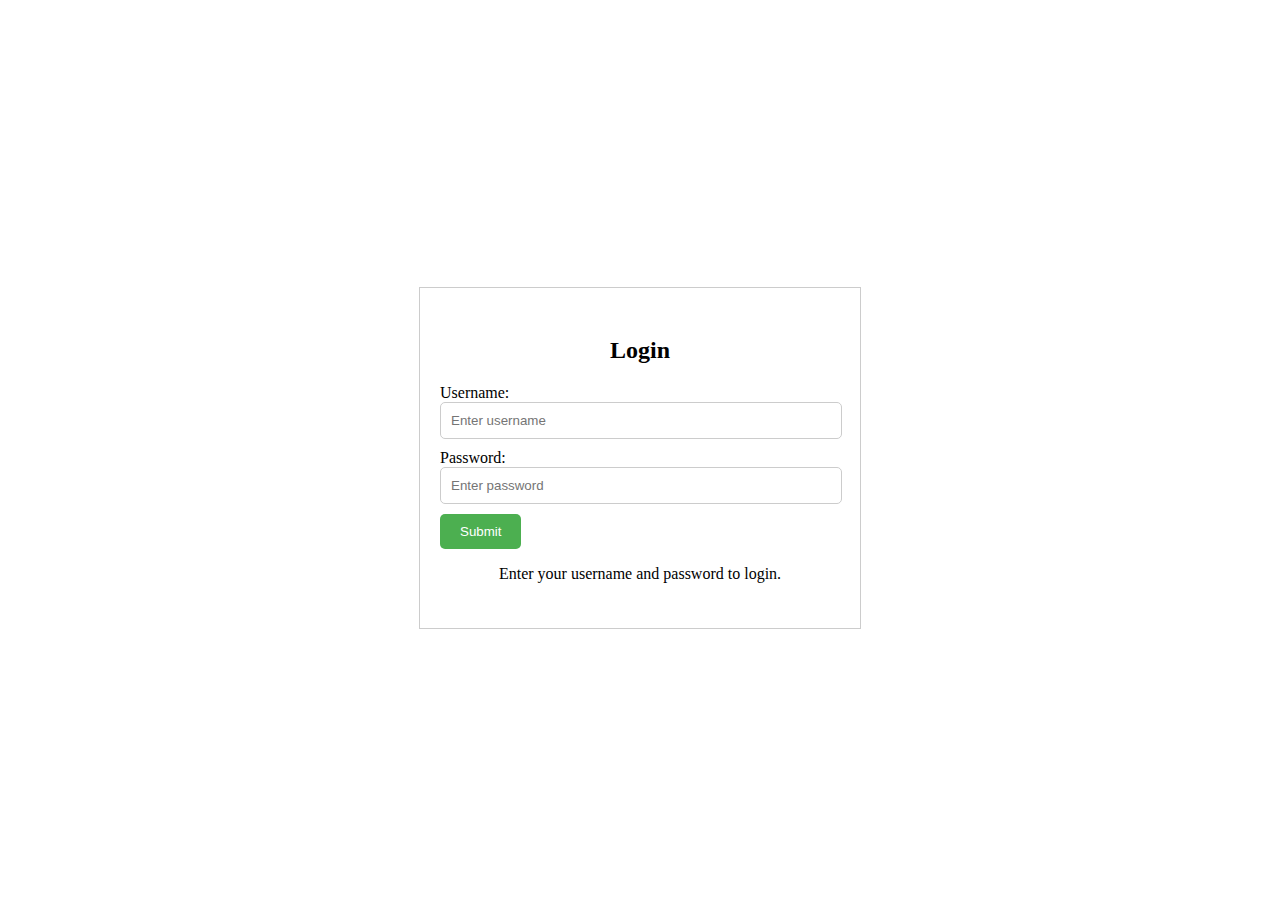
<file: login2.html>
<!DOCTYPE html>
<html lang="en">
<head>
    <meta charset="UTF-8">
    <meta http-equiv="X-UA-Compatible" content="IE=edge">
    <meta name="viewport" content="width=device-width, initial-scale=1.0">
    <title>Document</title>

    
      <style>
        .flex-card {
          display: flex;
          flex-direction: column;
          align-items: center;
          justify-content: center;
          height: 100vh;
        }
        
        .login-form {
          display: flex;
          flex-direction: column;
          align-items: center;
          justify-content: center;
          width: 400px;
          height: 300px;
          border: 1px solid #ccc;
          padding: 20px;
        }
        
        input[type="text"],
        input[type="password"] {
          width: 95%;
          padding: 10px;
          margin-bottom: 10px;
          border: 1px solid #ccc;
          border-radius: 5px;
        }
        
        input[type="submit"] {
          background-color: #4CAF50;
          color: white;
          padding: 10px 20px;
          border: none;
          border-radius: 5px;
          cursor: pointer;
        }
        
        input[type="submit"]:hover {
          background-color: blue;
        }
      </style>

</head>
<body>




      <div class="flex-card">
        <div class="login-form">
          <h2>Login</h2>
          <form>
            <label for="username">Username:</label>
            <input type="text" id="username" name="username" placeholder="Enter username">
            
            <label for="password">Password:</label>
            <input type="password" id="password" name="password" placeholder="Enter password">

            <input type="submit" value="Submit">
          </form>
          <p id="info">Enter your username and password to login.</p>
        </div>
      </div>
      


      <script src="script.js"></script>

    </body>
    </html>
    




















</body>
</html>
</file>
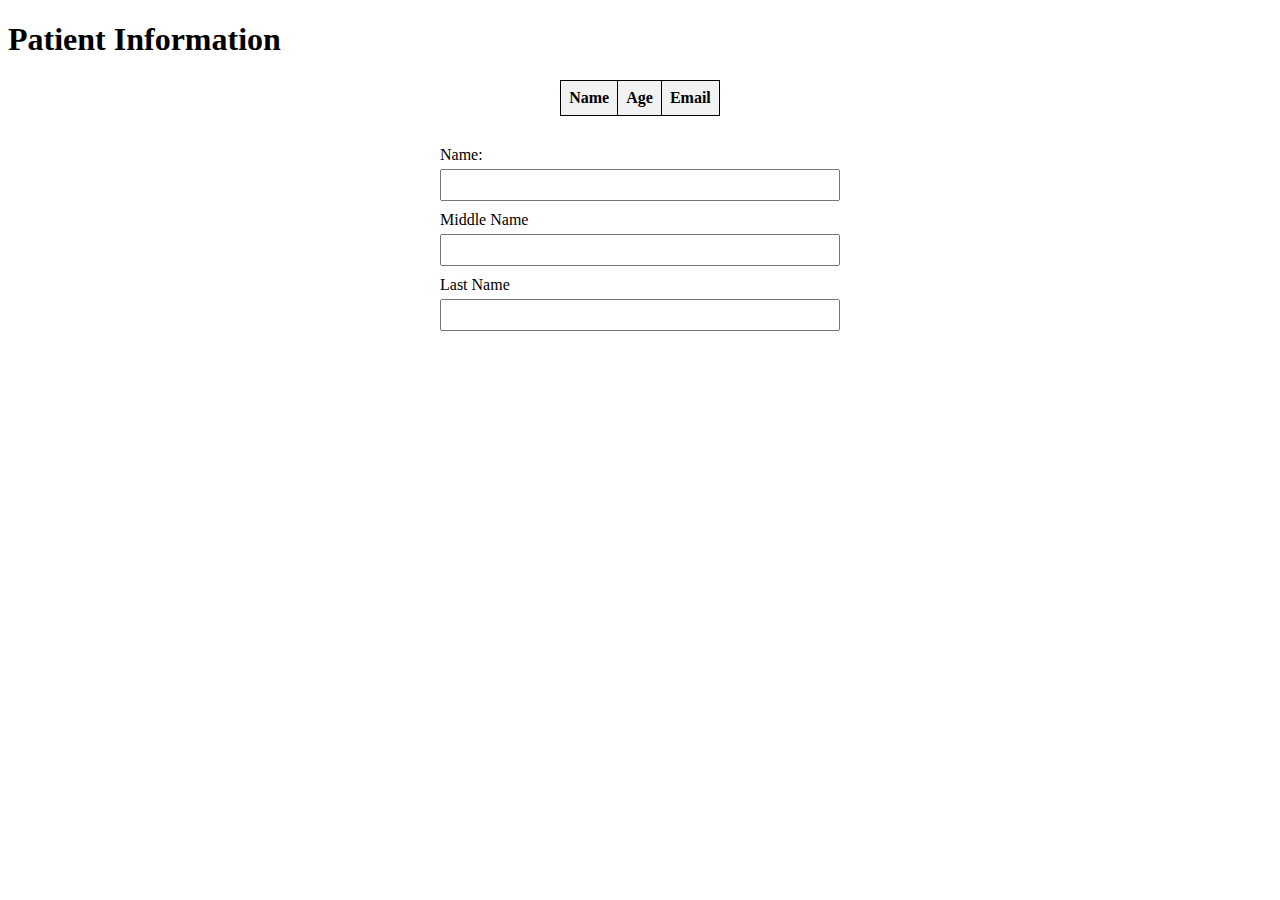
<file: patient-info.html>
<!DOCTYPE html>
<html>
<head>
  <title>Patient Information</title>
  <style>
    /* Add CSS styling for the table */
    table {
      border-collapse: collapse;
      margin: auto;
    }

    th, td {
      padding: 8px;
      border: 1px solid black;
    }

    th {
      background-color: #f2f2f2;
    }

    /* Add CSS styling for the form */
    form {
      display: flex;
      flex-direction: column;
      width: 400px;
      margin: 20px auto;
    }

    label {
      margin-top: 10px;
    }

    input[type="text"],
    input[type="email"],
    input[type="number"] {
      margin-top: 5px;
      padding: 5px;
      font-size: 16px;
    }

    input[type="submit"] {
      margin-top: 10px;
      padding: 10px;
      font-size: 16px;
      background-color: #4CAF50;
      color: white;
      border: none;
      cursor: pointer;
    }

    input[type="submit"]:hover {
      background-color: #3e8e41;
    }

    .error {
      color: red;
      font-size: 14px;
      margin-top: 5px;
    }
  </style>
</head>
<body>
  <h1>Patient Information</h1>

  <table>
    <thead>
      <tr>
        <th>Name</th>
        <th>Age</th>
        <th>Email</th>
      </tr>
    </thead>
    <tbody id="patient-list"></tbody>
  </table>

  <form>
    <label for="name">Name:</label>
    <input type="text" id="name" required>

    <label for="name">Middle Name</label>
    <input type="text" id="name" required>

    <label for="name">Last Name</label>
    <input type="text" id="name" required>


</body>
</html>
</file>
